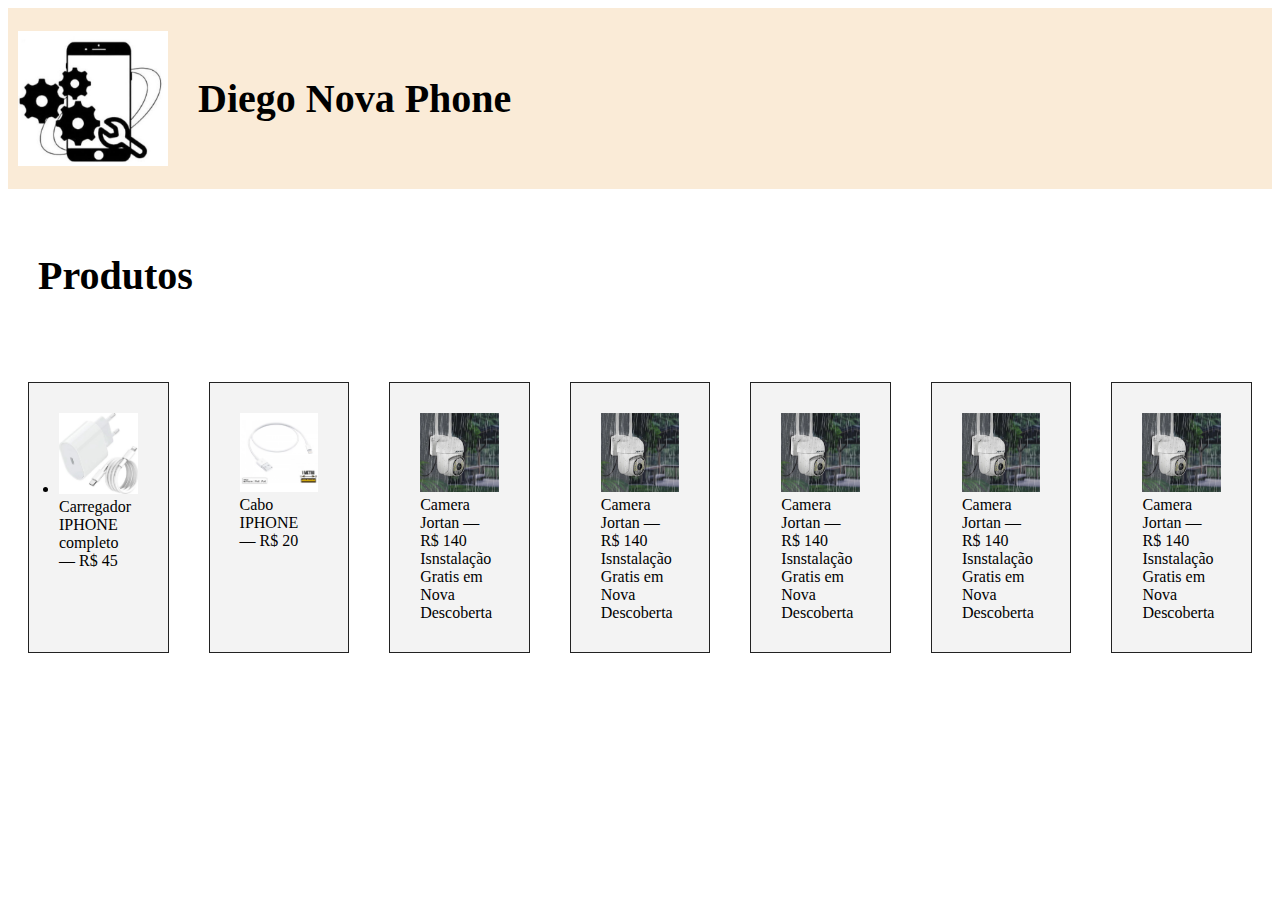
<file: index.html>
<!DOCTYPE html>
<html lang="pt-BR">
<head>
    <meta charset="UTF-8">
    <meta name="viewport" content="width=device-width, initial-scale=1.0">
    <link rel="stylesheet" href="style.css">
    <title>Diego Nova Phone</title>
</head>
<body>
    <header>
        <img src="diego.jpeg" alt="Logo da Loja" class="logo">
        <h1>Diego Nova Phone</h1>
       
        
    </header>

    <main>
        <h2>Produtos</h2>
        <section>
            
            <ul>
                <li>
                    <img src="iphone.jpg" alt="Carregador de Iphone">
                   <figcaption>Carregador IPHONE completo — R$ 45</figcaption>
                </li>
            </ul>
            <ul>
                <img src="cabo iphone.webp" alt="Cabo de Iphone">
                
                <figcaption>Cabo IPHONE — R$ 20</figcaption>
            </ul>
            <ul>
                <img src="camera jortan.webp" alt="Camera Jortan">
                
                <figcaption>Camera Jortan — R$ 140 <br>Isnstalação Gratis em Nova Descoberta</figcaption>
            </ul>
             <ul>
                <img src="camera jortan.webp" alt="Camera Jortan">
                
                <figcaption>Camera Jortan — R$ 140 <br>Isnstalação Gratis em Nova Descoberta</figcaption>
            </ul>
             <ul>
                <img src="camera jortan.webp" alt="Camera Jortan">
                
                <figcaption>Camera Jortan — R$ 140 <br>Isnstalação Gratis em Nova Descoberta</figcaption>
            </ul>
             <ul>
                <img src="camera jortan.webp" alt="Camera Jortan">
                
                <figcaption>Camera Jortan — R$ 140 <br>Isnstalação Gratis em Nova Descoberta</figcaption>
            </ul>
             <ul>
                <img src="camera jortan.webp" alt="Camera Jortan">
                
                <figcaption>Camera Jortan — R$ 140 <br>Isnstalação Gratis em Nova Descoberta</figcaption>
            </ul>
            
        </section>
    </main>
</body>
</html>
</file>
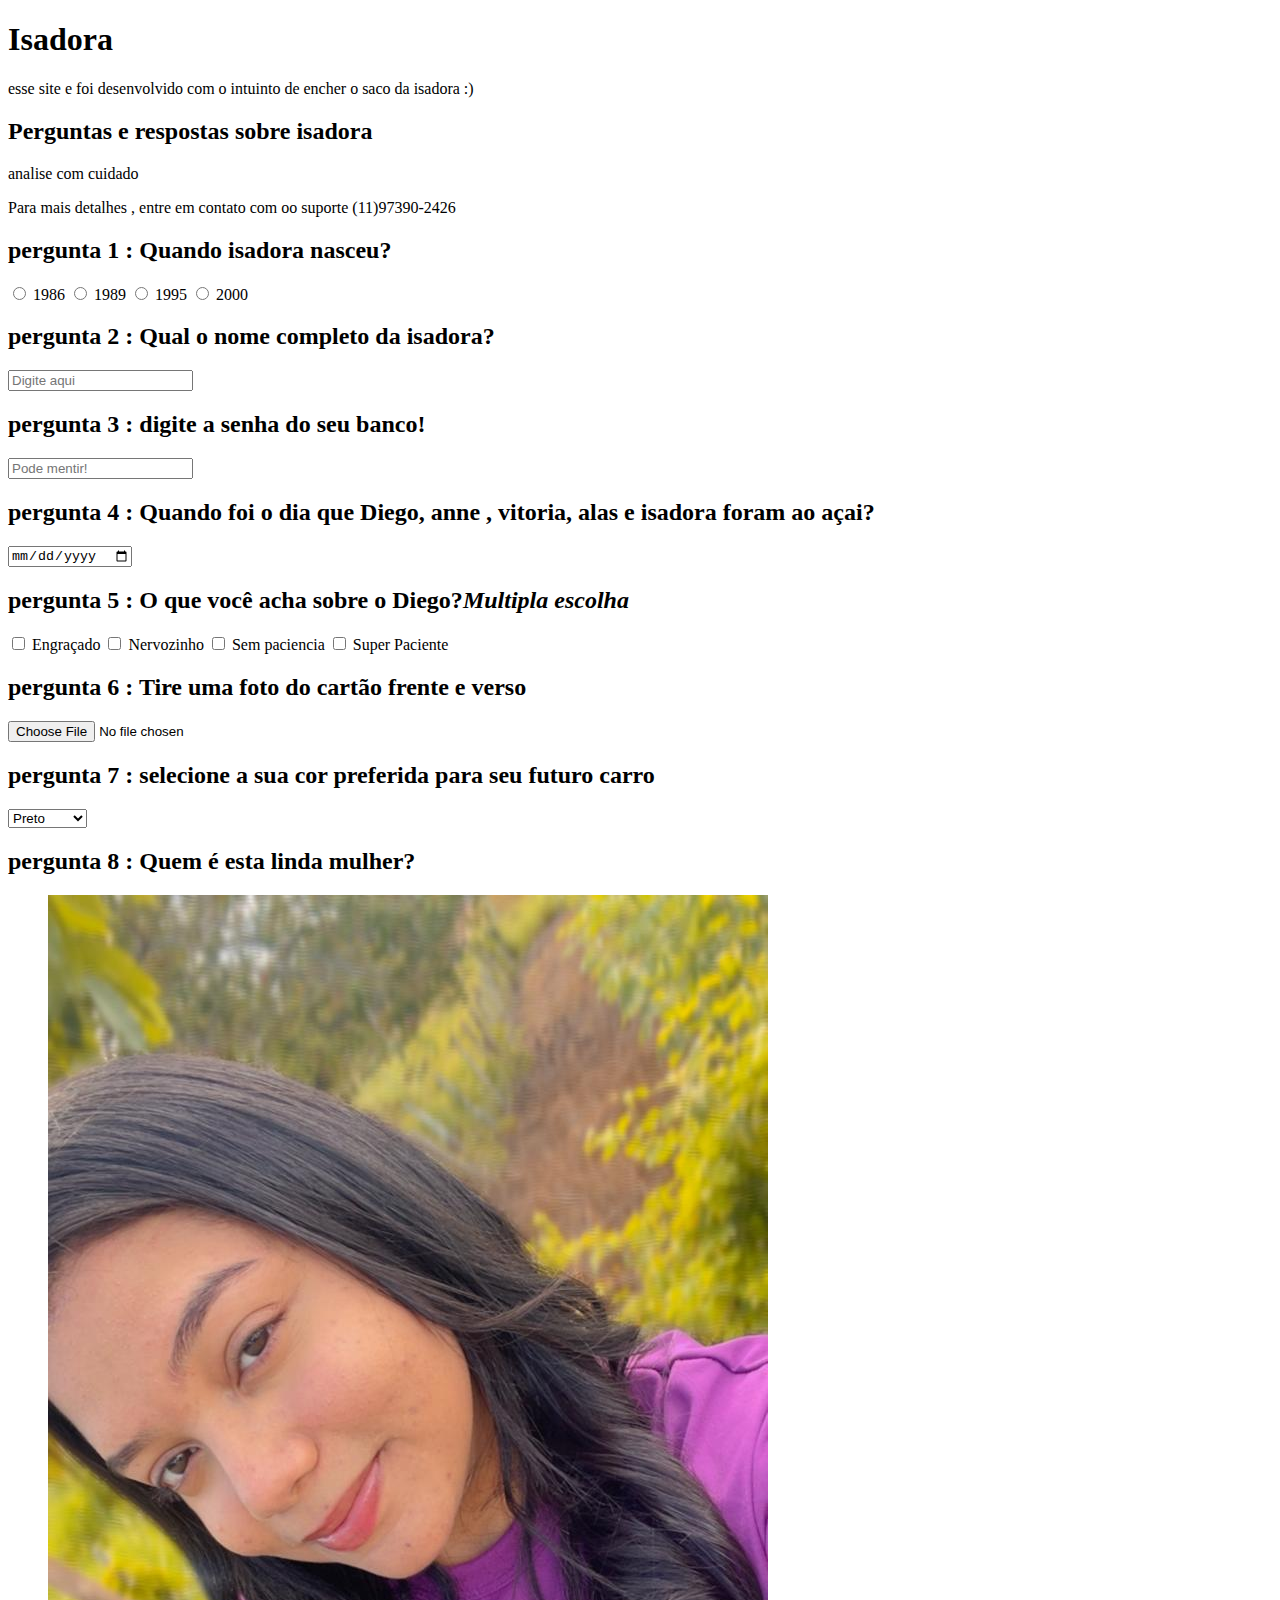
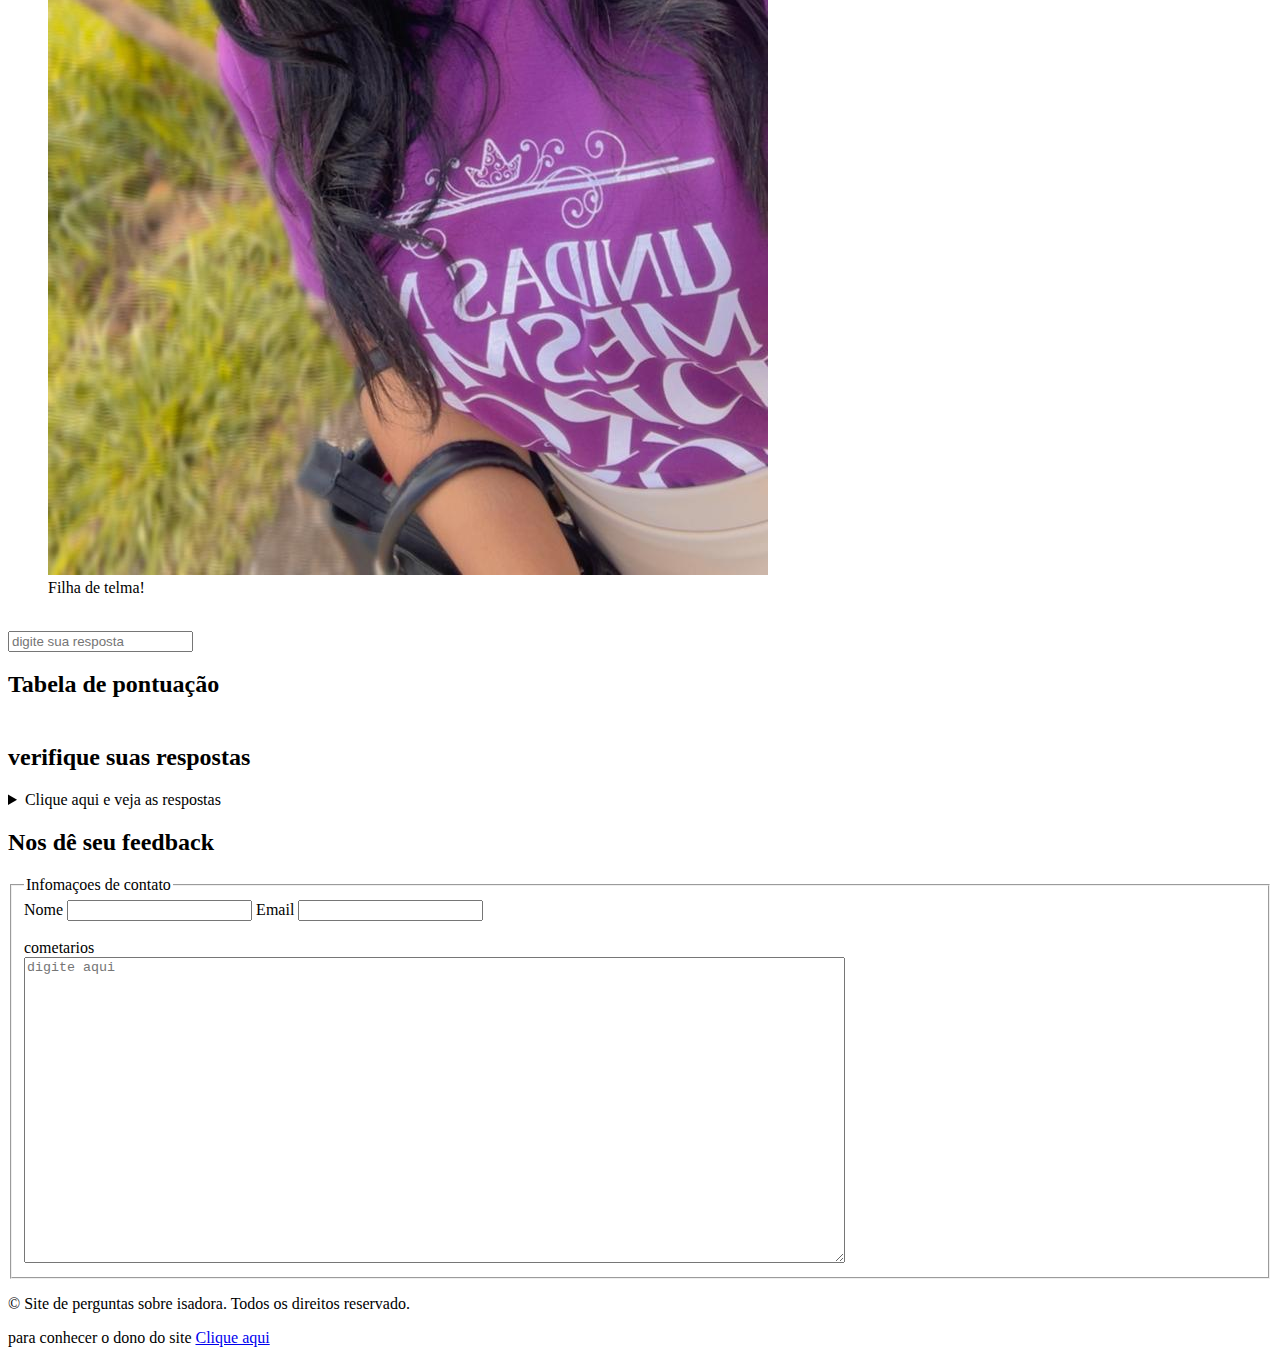
<file: Meu Arquivo/index.html>
<!DOCTYPE html>
<html>
    <head>
        <title>Diego Nova Phone</title>
        <meta name="description" content="Isadora">
    </head>
    <body>
        <header>
            <h1>Isadora </h1>
            <p>esse site e foi desenvolvido com o intuinto de encher o saco da isadora :)</p>
        </header>
        <main>
            <section>
                <h2>Perguntas e respostas sobre isadora</h2>
                <p>analise com cuidado </p>
                <p>Para mais detalhes , entre em contato com oo suporte (11)97390-2426</p>
            </section>
                <!--pergunta 1-->
                <section><h2>pergunta 1 : Quando isadora nasceu?</h2>
                <form >
                    <input type="radio" value="1986" id="p1a" name="pergunta1">
                    <label for="p1a">1986</label>
                    <input type="radio" value="1989" id="p1b" name="pergunta1">
                    <label for="p1b">1989</label>
                    <input type="radio" value="1995" id="p1c" name="pergunta1">
                    <label for="p1c">1995</label>
                    <input type="radio" value="2000" id="p1d" name="pergunta1">
                    <label for="p1d">2000</label>
                </form>
                
                </section>
                <!--pergunta 2-->
                <section>
                    <h2>pergunta 2 : Qual o nome completo da isadora?</h2>
                    <form > 
                         <input type="text" id="p2" name="pergunta2" placeholder="Digite aqui">
                    </form>

                </section>
                <!--pergunta 3-->
                <section>
                        <h2>pergunta 3 : digite a senha do seu banco!</h2>
                        <form >
                            <input type="password" id="p3" name="pergunta3" placeholder="Pode mentir!">

                        </form>

                </section>
                <!--Pergunta 4-->
                <section>
                    <h2>pergunta 4 : Quando foi o dia que Diego, anne , vitoria, alas e isadora foram ao açai?</h2>
                    <form >
                        <input type="date" id="p4" name="pergunta4">

                    </form>
                </section>
                <!--pergunta 5-->
                <section>
                    <h2>pergunta 5 : O que você acha sobre o Diego?<em>Multipla escolha</em></h2>
                    <form >
                        <input type="checkbox" id="p5a" name="pergunta5" value="Engraçado">
                        <label for="p5a">Engraçado</label>
                        <input type="checkbox" id="p5b" name="pergunta5" value="Nervozinho">
                        <label for="p5b">Nervozinho</label>
                        <input type="checkbox" id="p5c" name="pergunta5" value="Sem paciencia">
                        <label for="p5c">Sem paciencia</label>
                        <input type="checkbox" id="p5d" name="pergunta5" value="Super Paciente">
                        <label for="p5c">Super Paciente</label>

                    </form>

                </section>

                <!--Pergunta 6-->
                <section>
                    <h2>pergunta 6 : Tire uma foto do cartão frente e verso</h2>
                    <form >
                        <input type="file" id="p6" name="pergunta6">
                    </form>
                </section>

                <!--pergunta 7-->
                <section>
                    <h2>pergunta 7 : selecione a sua cor preferida para seu futuro carro</h2>
                    <form >
                        <select name="pergunta7" id="p7">
                            <option value="Preto">Preto</option>
                            <option value="Rosa">Rosa</option>
                            <option value="Roxo">Roxo</option>
                            <option value="Vermelho">Vermelho</option>
                            <option value="Azul">Azul</option>
                            <option value="Prata">Prata</option>
                            <option value="Outra">Outra cor</option>
                        </select>
                    </form>
                </section>
                <!--pergunta 8 -->
                <section>
                    <h2>pergunta 8 : Quem é esta linda mulher?</h2>
                    <figure><img src="image.jpeg" alt="Imagem de isadora batista"><figcaption>Filha de telma!</figcaption></figure><br>
                    <input type="text" id="p8" name="pergunta8" placeholder="digite sua resposta">
                </section>
                <!--tabela de pontuaçoes--> 

                <section>
                    <h2>Tabela de pontuação</h2>
                    <table>
                        <tr>
                            <td></td>
                        </tr>
                    
                    </table>

                </section>
                <!--lista de respstas-->
                <section>
                    <h2> verifique suas respostas</h2>
                    <details>
                        <summary>Clique aqui e veja as respostas </summary>
                         <ol>
                        <li>Resposta 1 : 1995</li>
                        <li>Resposta 2 : Isadora Batista...</li>
                        <li>Resposta 3 : Você não digitou o cartão haha</li>
                        <li>Resposta 4 : Dia 18/01/2024</li>
                        <li>Resposta 5 : Deveria ter resposta correta?</li>
                        <li>Resposta 6 : Manda o cartão</li>
                        <li>Resposta 7 : Prata?</li>
                        <li>Resposta 8 : Claramente estamo falando de outra mulher!!!</li>
                    </ol>
                    </details>
                   
                </section>

                <!--formulario FEEDBAAK-->
                <section>
                    <h2>Nos dê seu feedback</h2>
                    <form >
                        <fieldset>
                            <legend>Infomaçoes de contato</legend>
                            <label for="name">Nome</label>
                            <input type="text" id="name" name="name">
                            <label for="email">Email</label>
                            <input type="email" id="Email" name="Email"><br><br>
                            <label for="comentarios">cometarios</label><br>
                            <textarea id="comentarios" name="comentarios" rows="20" cols="100" placeholder="digite aqui"></textarea>
                        </fieldset>
                    </form>
                </section>

        </main>
        <footer>
                <p>&copy; Site de perguntas sobre isadora. Todos os direitos reservado.</p>
                <p>para conhecer o dono do site <a href="sobremim.html">Clique aqui</a></p>
                

        </footer>
    </body>

</html>
</file>
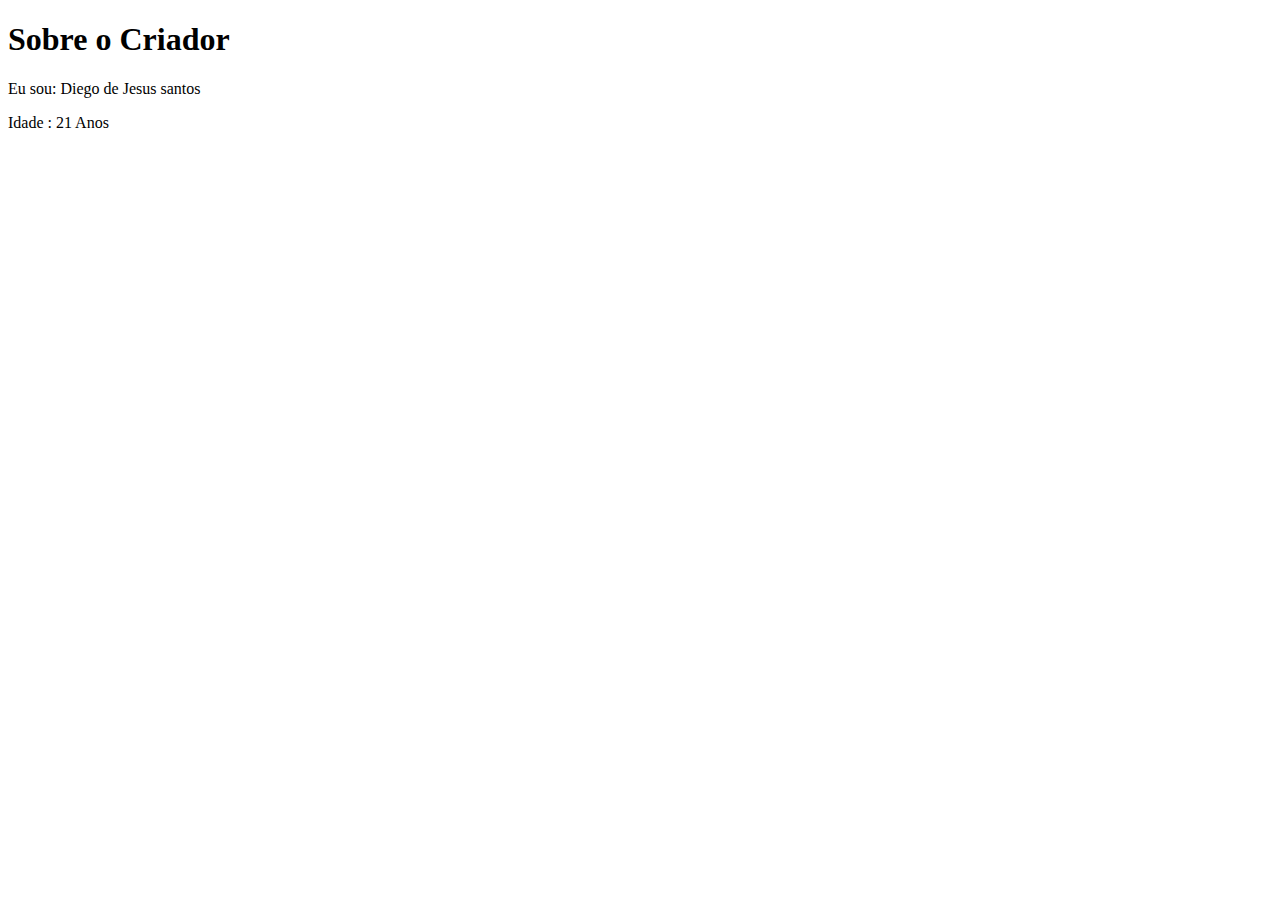
<file: sobremim.html>
<!DOCTYPE html>
<html lang="en">
<head>
    <meta charset="UTF-8">
    <meta name="viewport" content="width=device-width, initial-scale=1.0">
    
</head>
<body>
    <h1>Sobre o Criador</h1>
    <p>Eu sou: Diego de Jesus santos</p>
    <p>Idade : 21 Anos</p>
</body>
</html>
</file>
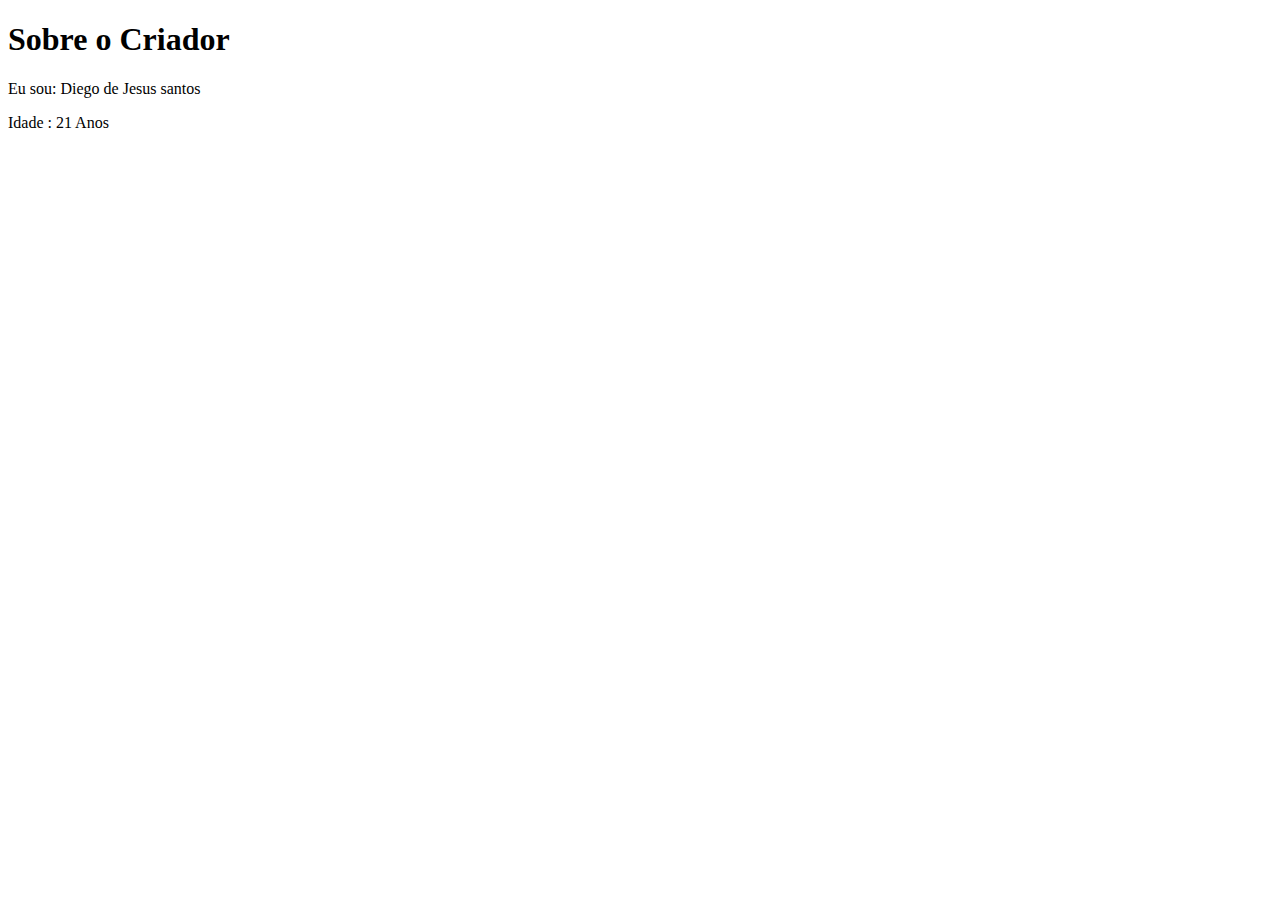
<file: Meu Arquivo/sobremim.html>
<!DOCTYPE html>
<html lang="en">
<head>
    <meta charset="UTF-8">
    <meta name="viewport" content="width=device-width, initial-scale=1.0">
    <title>Document</title>
</head>
<body>
    <h1>Sobre o Criador</h1>
    <p>Eu sou: Diego de Jesus santos</p>
    <p>Idade : 21 Anos</p>
</body>
</html>
</file>
<file: style.css>
header{
    
    background-color: antiquewhite;
    padding: 10px;
    display: flex;
    align-items: center;
    
}
h1{
   
    font-size: clamp(22px, 5vw, 40px);
    padding: clamp(10px, 4vw, 30px);
}
.logo{
    width:  150px;
    height: auto;
}
section{

    

    
    display: flex;
    flex-direction: row;
    
}

ul{
    background-color: #f3f3f3;
    margin: 20px ;
    border: 0.2px solid #222;
    padding: 30px;
    width: 20rem;
    height: auto;
}
img{
    max-width: 100%;
    height: auto;
}

h2{
    font-size: clamp(22px, 5vw, 40px);
    padding: clamp(10px, 4vw, 30px);
}
</file>
